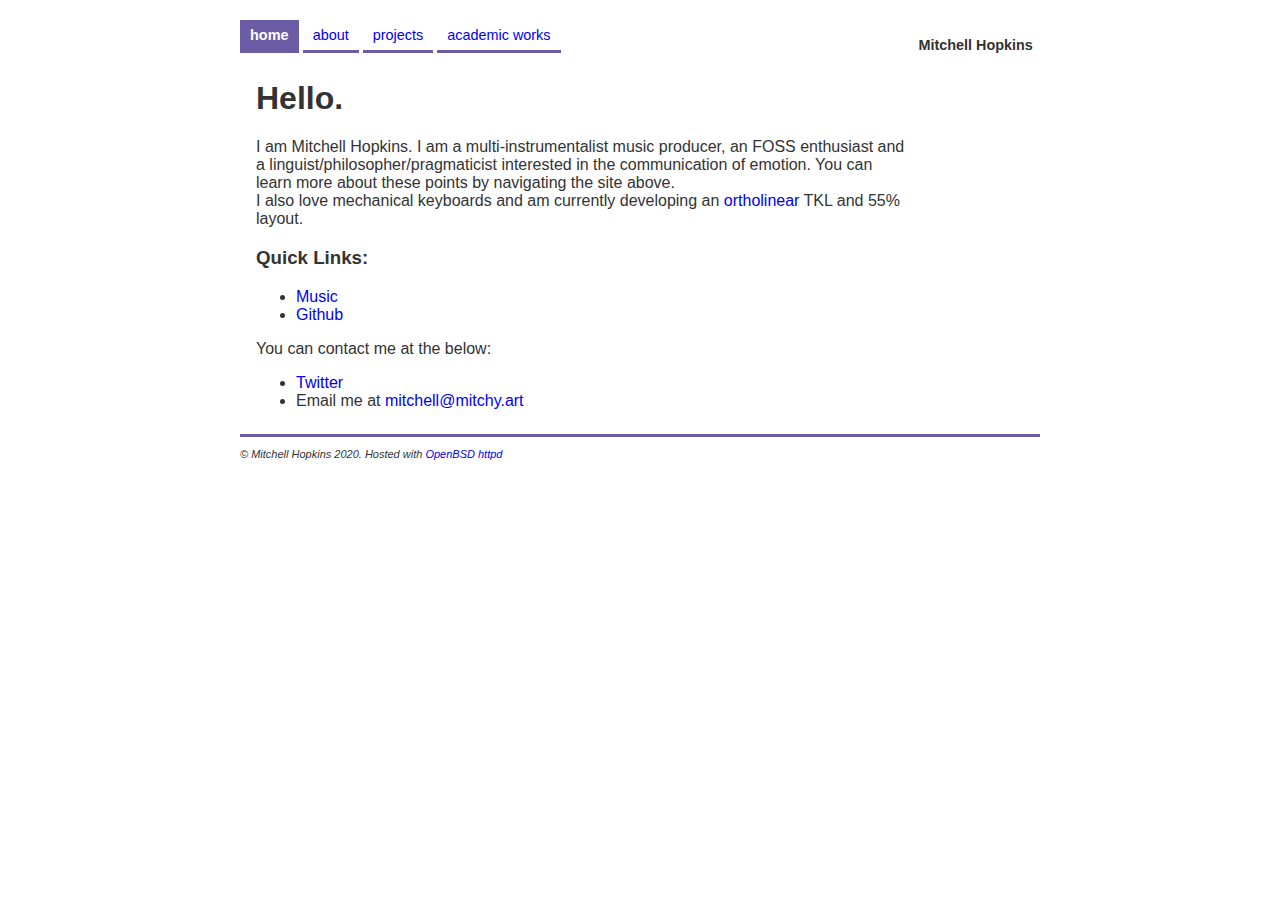
<file: index.html>
<!DOCTYPE html>
<html>
<head>
        <title>Home | Mitchell Hopkins</title>
        <link rel="stylesheet" type="text/css" href="/style.css">
</head>
<body>
        <div id="menu">
                <div id="name">Mitchell Hopkins</div>
                <a class="thisSite" href="//mitchy.art/">home</a>
                <a href="//mitchy.art/about.html">about</a>
                <a href="//mitchy.art/projects.html">projects</a>
                <a href="//mitchy.art/works.html">academic works</a>
        </div>
        <div id="main">
        <div id="content">
                <h1> Hello.</h1>
                <p> I am Mitchell Hopkins. I am a multi-instrumentalist music producer, an FOSS enthusiast and a linguist/philosopher/pragmaticist interested in the communication of emotion. You can learn more about these points by navigating the site above. <br> I also love mechanical keyboards and am currently developing an <a href="olkb.com">ortholinear</a> TKL and 55% layout.</p>
                <h3>Quick Links:</h3>
                <ul>
                        <li><a href="https://mthyr.bandcamp.com">Music</a></li>
                        <li><a href="https://github.com/mitchyart">Github</a></li>
                </ul>

                <p> You can contact me at the below: </p>
                <ul>
                        <li><a href="https://twitter.com/methyr">Twitter</a></li>
                        <li>Email me at <a href="mailto:mitchell@mitchy.art">mitchell@mitchy.art</a></li>
                </ul>
        </div>
        </div>
        <p style="font-size:11px"><i>&#169; Mitchell Hopkins 2020. Hosted with <a href="https://man.openbsd.org/httpd.8">OpenBSD httpd</i></a></p>
</body>
</html>
</file>
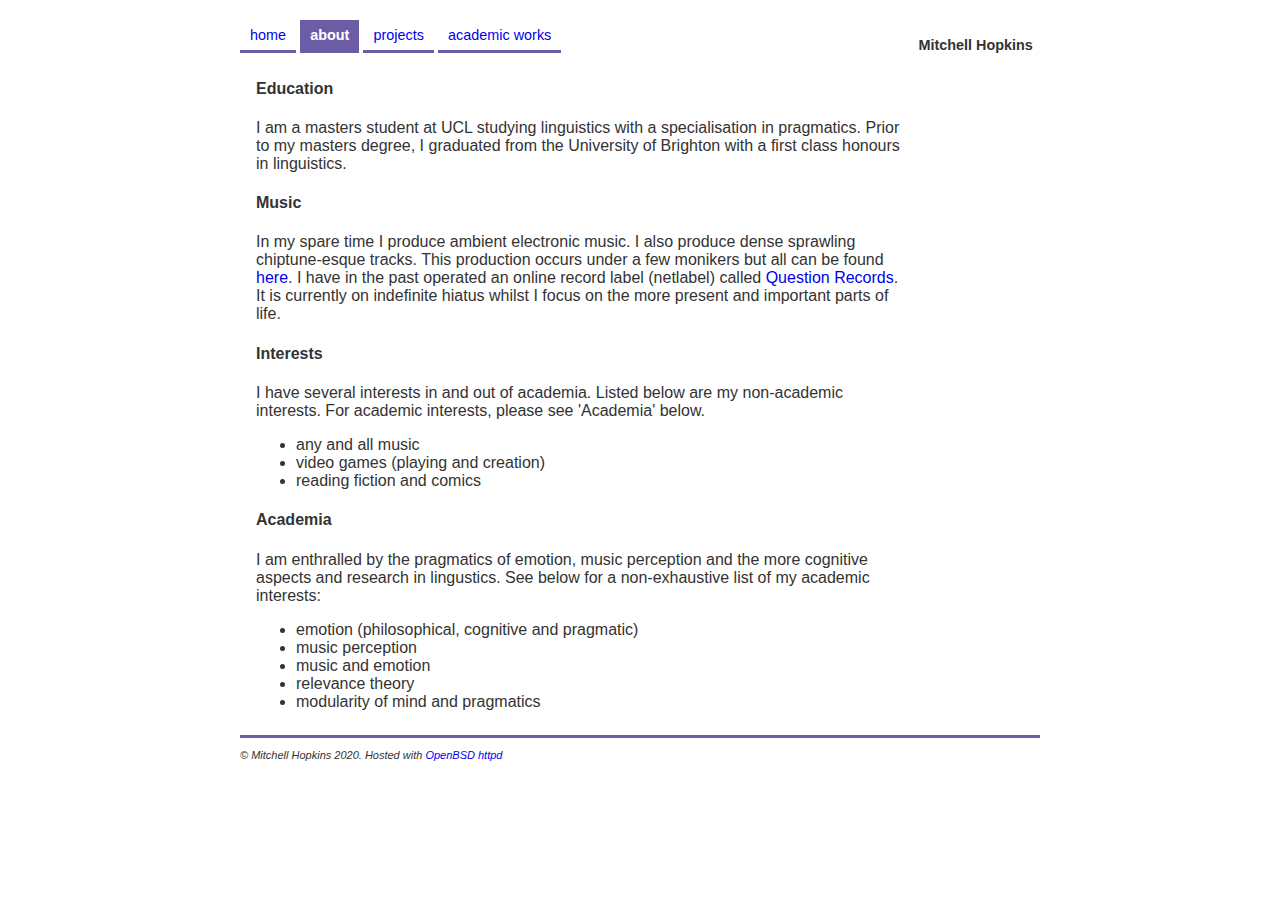
<file: about.html>
<!DOCTYPE html>
<html>
<head>
        <title>About | Mitchell Hopkins</title>
        <link rel="stylesheet" type="text/css" href="/style.css">
</head>
<body>
        <div id="menu">
                <div id="name">Mitchell Hopkins</div>
                <a href="//mitchy.art/">home</a>
                <a class="thisSite" href="//mitchy.art/about.html">about</a>
                <a href="//mitchy.art/projects.html">projects</a>
                <a href="//mitchy.art/works.html">academic works</a>
        </div>
        <div id="main">
        <div id="content">

                <h4>Education</h4>
                <p> I am a masters student at UCL studying linguistics with a specialisation in pragmatics. Prior to my masters degree, I graduated from the University of Brighton with a first class honours in linguistics. </p>
                <h4>Music</h4>
                <p> In my spare time I produce ambient electronic music. I also produce dense sprawling chiptune-esque tracks. This production occurs under a few monikers but all can be found <a href="https://mthyr.bandcamp.com">here</a>. I have in the past operated an online record label (netlabel) called <a href="https://questionrecords.bandcamp.com">Question Records</a>. It is currently on indefinite hiatus whilst I focus on the more present and important parts of life.</p>
                <h4>Interests</h4>
                <p> I have several interests in and out of academia. Listed below are my non-academic interests. For academic interests, please see 'Academia' below.</p>
                <ul>
                        <li>any and all music</li>
                        <li>video games (playing and creation)</li>
                        <li>reading fiction and comics</li>
                </ul>
                <h4>Academia</h4>
                <p> I am enthralled by the pragmatics of emotion, music perception and the more cognitive aspects and research in lingustics. See below for a non-exhaustive list of my academic interests:</p>
                <ul>
                        <li>emotion (philosophical, cognitive and pragmatic)</li>
                        <li>music perception</li>
                        <li>music and emotion</li>
                        <li>relevance theory</li>
                        <li>modularity of mind and pragmatics</li>
        </div>
        </div>
         <p style="font-size:11px"><i>&#169; Mitchell Hopkins 2020. Hosted with <a href="https://man.openbsd.org/httpd.8">OpenBSD httpd</i></a></p>
</file>
<file: style.css>
body {
  background-color: #fff;
  color: #333;
  font-family: sans-serif;
  padding: 0;
  margin: 0 auto 0 auto;
  max-width: 800px;}
a {
  text-decoration: none;}

a:hover {
  background-color: #6B5CA5;
  color: #fff;}
#menu {
  padding: 0.5em 0 0.5em 0;
  font-size: 0.9em;
  max-width: 800px;
  margin: 20px 0 0 0;}
#menu a {
  padding: 0.5em 0.7em 0.5em 0.7em;
  border-bottom: solid 3px #6B5CA5;}
#menu a:hover {
  background-color: #6B5CA5;
  color: #fff;}
#menu a.thisSite {
  color: #fff;
  font-weight: 600;
  background-color: #6B5CA5;}
#name {
  vertical-align: center;
  float: right;
  padding: 0.7em 0.5em 0.7em 0.5em;
  margin: 0 auto 15 auto;
  color: #333;
  font-family: sans-serif;
  font-weight: 600;
  font-style: normal;}
#content {
  margin: 0;
  padding: 0;
  overflow: hidden;
  min-height: 300px;
  max-width: 800px;}
#main {
  margin: 10 0 1.5em 0;
  padding: 0.5em 1em;
  border-bottom: solid 3px #6B5CA5;}
</file>
